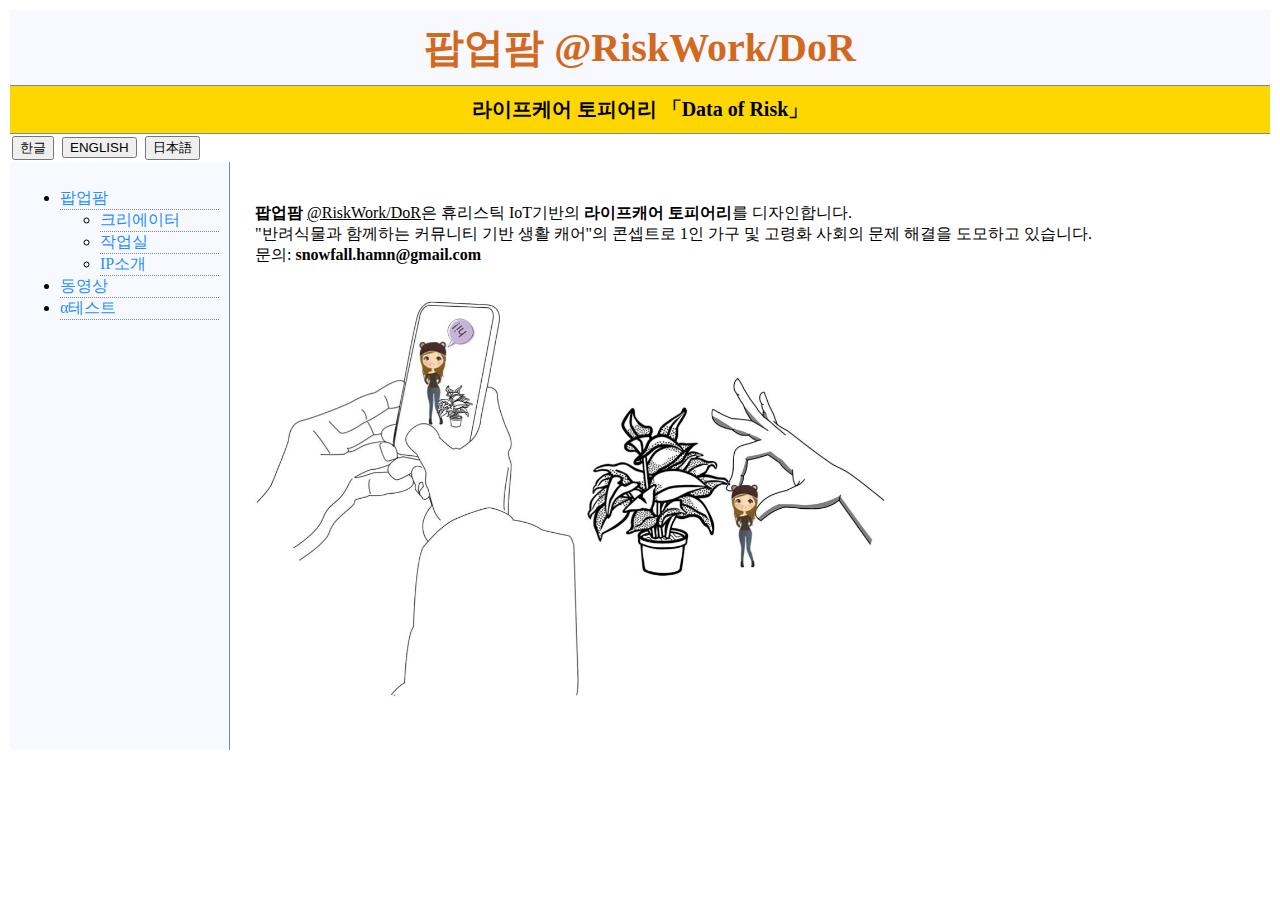
<file: index.html>
<!doctype html>
<html>

    <head>
        <title>Pop Up Farm Lifecare Topiary ⓒRiskWork 팝업팜 라이프케어 토피어리</title>
        <meta charset="utf-8">
        <link rel="stylesheet" href="./source/style.css">

        <!-- Global site tag (gtag.js) - Google Analytics -->
        <script async src="https://www.googletagmanager.com/gtag/js?id=UA-131440455-1"></script>
        <script>
            window.dataLayer = window.dataLayer || [];
            function gtag(){dataLayer.push(arguments);}
            gtag('js', new Date());
            gtag('config', 'UA-131440455-1');
        </script>
        <!---->
        
        <!-- jQuery Google CDN -->
        <script src="https://ajax.googleapis.com/ajax/libs/jquery/3.3.1/jquery.min.js"></script>
        <!---->

        <!-- Fetch API polyfill -->
        <script src="./source/fetch.js"></script>
        <!---->

        <!-- Google Login -->
        <script src="https://apis.google.com/js/platform.js" async defer></script>
        <script>
            function loginStatement(){
                var loginButton = document.querySelector('#loginbutton');
                var userName = document.querySelector('#username');
                if(gAuth.isSignedIn.get()){
                    loginButton.value='Logout';
                    var userProfile = gAuth.currentUser.get().getBasicProfile();
                    userName.innerHTML='Welcome, <u>'+userProfile.getEmail()+'</u> ';
                } else {
                    loginButton.value='Login';
                    userName.innerHTML='Google Account';
                }
            }
            function init(){
                gapi.load('auth2', function(){
                    window.gAuth = gapi.auth2.init({
                        client_id:'393354206313-oa5mhjk226cctc7ncipmodvb12uiqqsb.apps.googleusercontent.com'
                    })
                    gAuth.then(function(){
                        loginStatement();
                    });
                });
            }
        </script>
        <!---->
        
        <!--<script src="./source/contrastcolors.js"></script>-->
    </head>

    <body>
        <!-- Google Login -->
        <!--<span id="username"></span><input type="button" id="loginbutton" value="Processing" onclick="
            if(this.value === 'Login'){
                gAuth.signIn().then(function(){
                    loginStatement();
                });
            } else {
                gAuth.signOut().then(function(){
                    loginStatement();
                });
            }
        ">-->
        <!---->

        <h1>
            <a href="./index.html">팝업팜 @RiskWork/DoR</a>
        </h1>

        <h3>라이프케어 토피어리 「Data of Risk」</h3>
 
        <!--<input id="toggle" type="button" value="ON" onclick="highContrast(this);">-->
        <input id="toggle" type="button" Value="한글" onclick="location.href='./index.html';">
        <input id="toggle" type="button" Value="ENGLISH" onclick="location.href='./global/EN/indexEN.html';">
        <input id="toggle" type="button" Value="日本語" onclick="location.href='./global/JP/indexJP.html';">

        <div id="grid">
            <div id="nav"></div>

            <div id="article">
                <div id="contents"></div>

                <!-- LiveRe City Deployment -->
                <div id="lv-container" data-id="city" data-uid="MTAyMC80MDk4Mi8xNzUwNw==">
                    <script type="text/javascript">
                        (function(d, s) {
                            var j, e = d.getElementsByTagName(s)[0];
                
                            if (typeof LivereTower === 'function') { return; }
                
                                j = d.createElement(s);
                                j.src = 'https://cdn-city.livere.com/js/embed.dist.js';
                                j.async = true;
                
                                e.parentNode.insertBefore(j, e);
                        })(document, 'script');
                    </script>
                </div>
                <!---->
            </div>
        </div>

        <script>
            fetch('MenuList').then(function(response){
                response.text().then(function(text){
                    document.querySelector('#nav').innerHTML=text;
                })
            });

            fetch('Home').then(function(response){
                response.text().then(function(text){
                    document.querySelector('#contents').innerHTML=text;
                })
            });

            function introFetch(pageTitle){
                fetch(pageTitle).then(function(response){
                    response.text().then(function(text){
                        document.querySelector('#contents').innerHTML=text;
                    })
                });
            }
        </script>

        <!-- Google Login -->
        <script src="https://apis.google.com/js/platform.js?onload=init" async defer></script>
        <!---->
    </body>

</html>
</file>
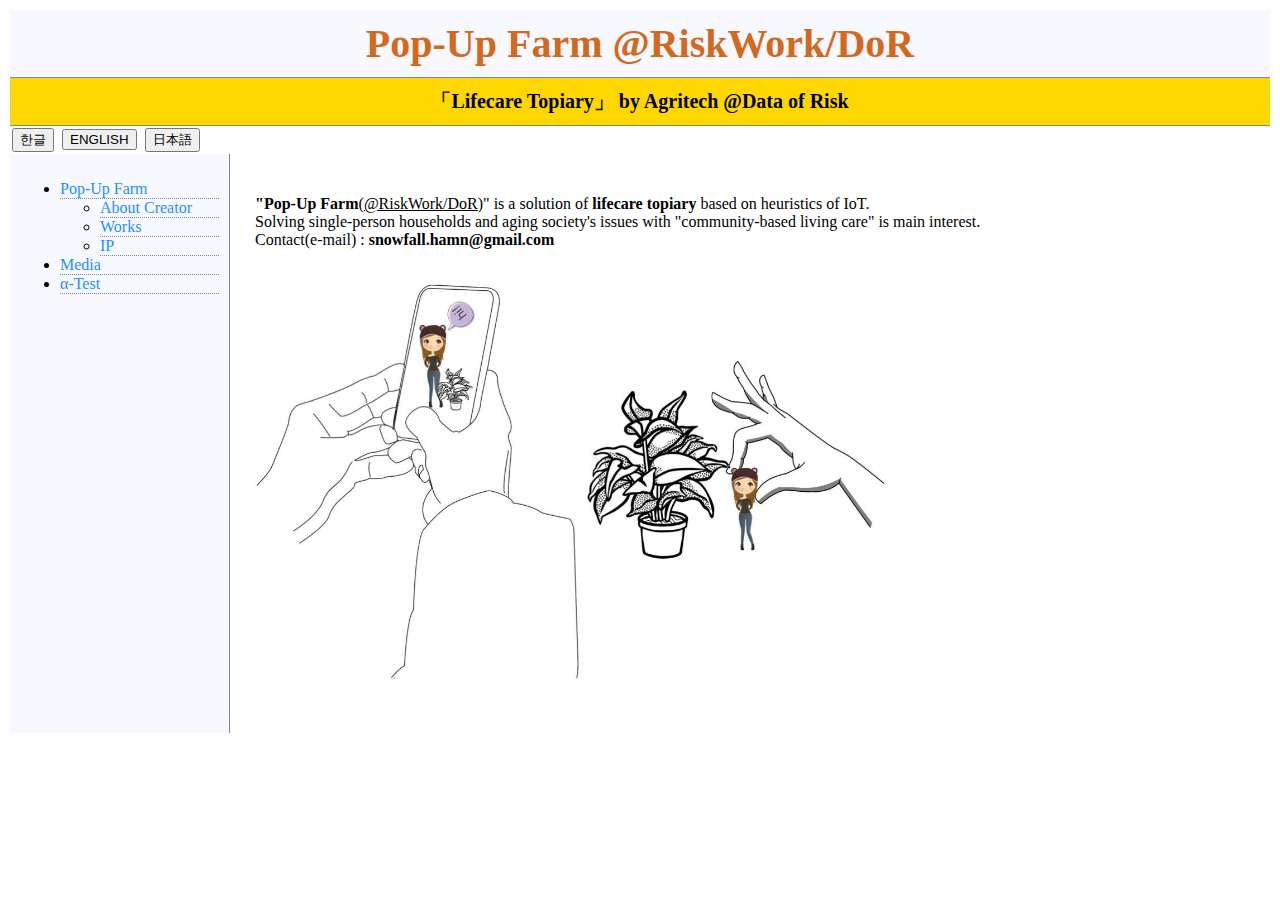
<file: global/EN/indexEN.html>
<!doctype html>
<html>

    <head>
        <title>Pop Up Farm Lifecare Topiary ⓒRiskWork/Data of Risk</title>
        <meta charset="utf-8">
        <link rel="stylesheet" href="../../source/style.css">

        <!-- Global site tag (gtag.js) - Google Analytics -->
        <script async src="https://www.googletagmanager.com/gtag/js?id=UA-131440455-1"></script>
        <script>
            window.dataLayer = window.dataLayer || [];
            function gtag(){dataLayer.push(arguments);}
            gtag('js', new Date());
            gtag('config', 'UA-131440455-1');
        </script>
        <!---->
        
        <!-- jQuery Google CDN -->
        <script src="https://ajax.googleapis.com/ajax/libs/jquery/3.3.1/jquery.min.js"></script>
        <!---->

        <!-- Fetch API polyfill -->
        <script src="../../source/fetch.js"></script>

        <!-- Google Login -->
        <script src="https://apis.google.com/js/platform.js" async defer></script>
        <script>
            function loginStatement(){
                var loginButton = document.querySelector('#loginbutton');
                var userName = document.querySelector('#username');
                if(gAuth.isSignedIn.get()){
                    loginButton.value='Logout';
                    var userProfile = gAuth.currentUser.get().getBasicProfile();
                    userName.innerHTML='Welcome, <u>'+userProfile.getEmail()+'</u> ';
                } else {
                    loginButton.value='Login';
                    userName.innerHTML='Google Account';
                }
            }
            function init(){
                gapi.load('auth2', function(){
                    window.gAuth = gapi.auth2.init({
                        client_id:'393354206313-oa5mhjk226cctc7ncipmodvb12uiqqsb.apps.googleusercontent.com'
                    })
                    gAuth.then(function(){
                        loginStatement();
                    });
                });
            }
        </script>
        <!---->
        
        <!--<script src="./source/contrastcolors.js"></script>-->
    </head>

    <body>
        <!-- Google Login -->
        <!--<span id="username"></span><input type="button" id="loginbutton" value="Processing" onclick="
            if(this.value === 'Login'){
                gAuth.signIn().then(function(){
                    loginStatement();
                });
            } else {
                gAuth.signOut().then(function(){
                    loginStatement();
                });
            }
        ">-->
        <!---->

        <h1>
            <a href="./indexEN.html">Pop-Up Farm @RiskWork/DoR</a>
        </h1>

        <h3>「Lifecare Topiary」 by Agritech @Data of Risk</h3>
 
        <!--<input id="toggle" type="button" value="ON" onclick="highContrast(this);">-->
        <input id="toggle" type="button" Value="한글" onclick="location.href='../../index.html';">
        <input id="toggle" type="button" Value="ENGLISH" onclick="location.href='./indexEN.html';">
        <input id="toggle" type="button" Value="日本語" onclick="location.href='../JP/indexJP.html';">

        <div id="grid">
            <div id="nav"></div>

            <div id="article">
                <div id="contents"></div>

                <!-- LiveRe City Deployment -->
                <div id="lv-container" data-id="city" data-uid="MTAyMC80MDk4Mi8xNzUwNw==">
                    <script type="text/javascript">
                        (function(d, s) {
                            var j, e = d.getElementsByTagName(s)[0];
                
                            if (typeof LivereTower === 'function') { return; }
                
                                j = d.createElement(s);
                                j.src = 'https://cdn-city.livere.com/js/embed.dist.js';
                                j.async = true;
                
                                e.parentNode.insertBefore(j, e);
                        })(document, 'script');
                    </script>
                </div>
                <!---->
            </div>
        </div>

        <script>
            fetch('MenuList').then(function(response){
                response.text().then(function(text){
                    document.querySelector('#nav').innerHTML=text;
                })
            });

            fetch('Home').then(function(response){
                response.text().then(function(text){
                    document.querySelector('#contents').innerHTML=text;
                })
            });

            function introFetch(pageTitle){
                fetch(pageTitle).then(function(response){
                    response.text().then(function(text){
                        document.querySelector('#contents').innerHTML=text;
                    })
                });
            }
        </script>

        <!-- Google Login -->
        <script src="https://apis.google.com/js/platform.js?onload=init" async defer></script>
        <!---->
    </body>

</html>
</file>
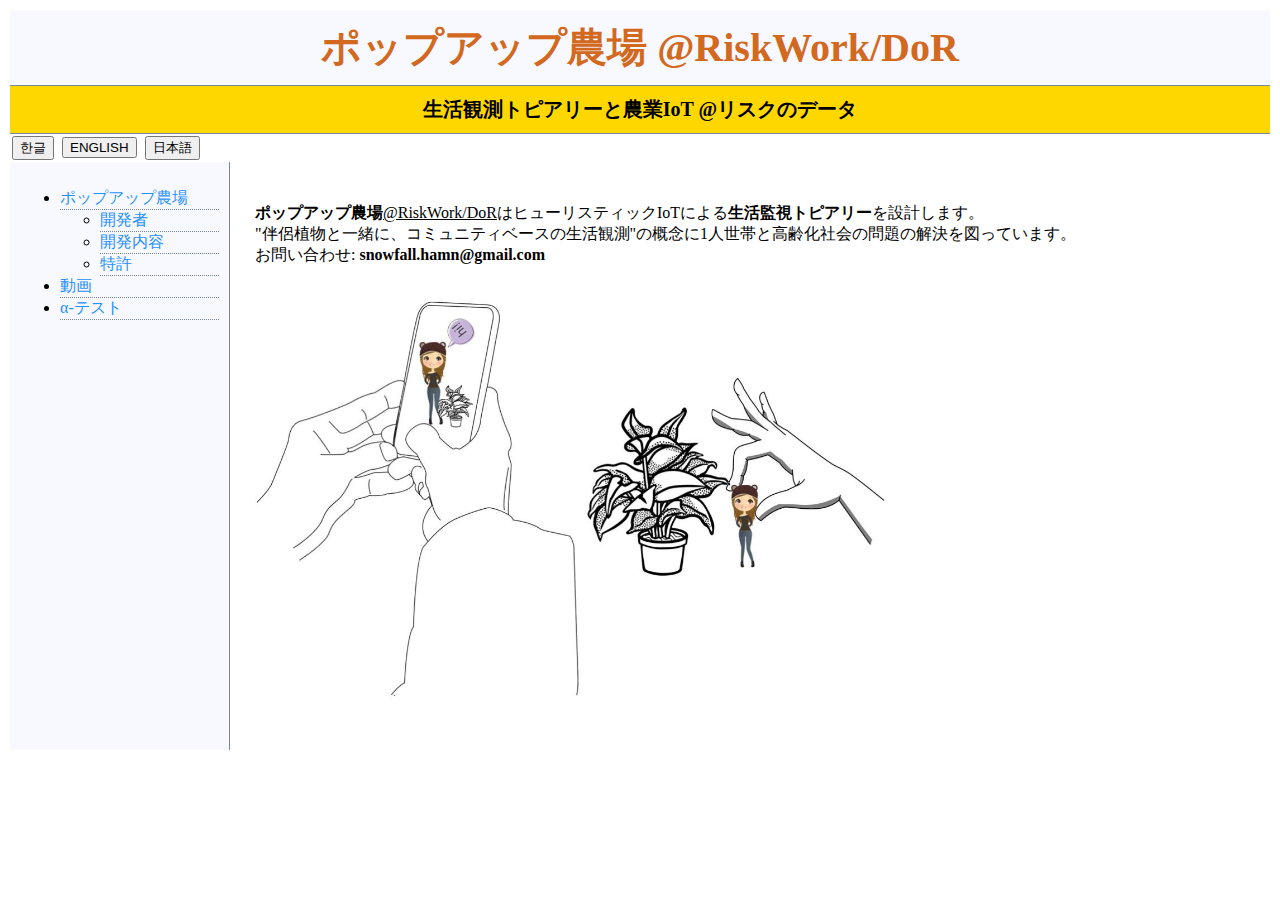
<file: global/JP/indexJP.html>
<!doctype html>
<html>

    <head>
        <title>Pop Up Farm Lifecare Topiary ⓒRiskWork/リスクのデータ</title>
        <meta charset="utf-8">
        <link rel="stylesheet" href="../../source/style.css">

        <!-- Global site tag (gtag.js) - Google Analytics -->
        <script async src="https://www.googletagmanager.com/gtag/js?id=UA-131440455-1"></script>
        <script>
            window.dataLayer = window.dataLayer || [];
            function gtag(){dataLayer.push(arguments);}
            gtag('js', new Date());
            gtag('config', 'UA-131440455-1');
        </script>
        <!---->
        
        <!-- jQuery Google CDN -->
        <script src="https://ajax.googleapis.com/ajax/libs/jquery/3.3.1/jquery.min.js"></script>
        <!---->

        <!-- Fetch API polyfill -->
        <script src="../../source/fetch.js"></script>

        <!-- Google Login -->
        <script src="https://apis.google.com/js/platform.js" async defer></script>
        <script>
            function loginStatement(){
                var loginButton = document.querySelector('#loginbutton');
                var userName = document.querySelector('#username');
                if(gAuth.isSignedIn.get()){
                    loginButton.value='Logout';
                    var userProfile = gAuth.currentUser.get().getBasicProfile();
                    userName.innerHTML='Welcome, <u>'+userProfile.getEmail()+'</u> ';
                } else {
                    loginButton.value='Login';
                    userName.innerHTML='Google Account';
                }
            }
            function init(){
                gapi.load('auth2', function(){
                    window.gAuth = gapi.auth2.init({
                        client_id:'393354206313-oa5mhjk226cctc7ncipmodvb12uiqqsb.apps.googleusercontent.com'
                    })
                    gAuth.then(function(){
                        loginStatement();
                    });
                });
            }
        </script>
        <!---->
        
        <!--<script src="./source/contrastcolors.js"></script>-->
    </head>

    <body>
        <!-- Google Login -->
        <!--<span id="username"></span><input type="button" id="loginbutton" value="Processing" onclick="
            if(this.value === 'Login'){
                gAuth.signIn().then(function(){
                    loginStatement();
                });
            } else {
                gAuth.signOut().then(function(){
                    loginStatement();
                });
            }
        ">-->
        <!---->

        <h1>
            <a href="./indexJP.html">ポップアップ農場 @RiskWork/DoR</a>
        </h1>

        <h3>生活観測トピアリーと農業IoT @リスクのデータ</h3>
 
        <!--<input id="toggle" type="button" value="ON" onclick="highContrast(this);">-->
        <input id="toggle" type="button" Value="한글" onclick="location.href='../../index.html';">
        <input id="toggle" type="button" Value="ENGLISH" onclick="location.href='../EN/indexEN.html';">
        <input id="toggle" type="button" Value="日本語" onclick="location.href='./indexJP.html';">

        <div id="grid">
            <div id="nav"></div>

            <div id="article">
                <div id="contents"></div>

                <!-- LiveRe City Deployment -->
                <div id="lv-container" data-id="city" data-uid="MTAyMC80MDk4Mi8xNzUwNw==">
                    <script type="text/javascript">
                        (function(d, s) {
                            var j, e = d.getElementsByTagName(s)[0];
                
                            if (typeof LivereTower === 'function') { return; }
                
                                j = d.createElement(s);
                                j.src = 'https://cdn-city.livere.com/js/embed.dist.js';
                                j.async = true;
                
                                e.parentNode.insertBefore(j, e);
                        })(document, 'script');
                    </script>
                </div>
                <!---->
            </div>
        </div>

        <script>
            fetch('MenuList').then(function(response){
                response.text().then(function(text){
                    document.querySelector('#nav').innerHTML=text;
                })
            });

            fetch('Home').then(function(response){
                response.text().then(function(text){
                    document.querySelector('#contents').innerHTML=text;
                })
            });

            function introFetch(pageTitle){
                fetch(pageTitle).then(function(response){
                    response.text().then(function(text){
                        document.querySelector('#contents').innerHTML=text;
                    })
                });
            }
        </script>

        <!-- Google Login -->
        <script src="https://apis.google.com/js/platform.js?onload=init" async defer></script>
        <!---->        
    </body>

</html>
</file>
<file: source/style.css>
#grid {
    display: grid;
    grid-template-columns: 220px 1fr;
}

#grid #article {
    padding: 25px;
    width: 900px;
}

#grid #article #contents #abouttable {
    color: rosybrown;
}

#grid #article #lv-container {
    width: 80%;
}

#grid #nav {
    border-right: 1px lightslategrey solid;
    margin: 0px;
    padding: 10px;
    background-color: ghostwhite;
}

#grid #nav a {
    color: dodgerblue;
    text-decoration: none;
}

#grid #nav li {
    border-bottom: 1px lightslategray dotted;
}

#toggle {
    margin: 2px;
}

a {
    color: chocolate;
    text-decoration: none;
}

body {
    margin: 10px;
}

h1 {
    font-size: 40px;
    text-align: center;
    border-bottom: 1px lightslategray solid;
    margin: 0px;
    padding: 10px;
    background-color: ghostwhite;
}

h3 {
    font-size: 20px;
    text-align: center;
    border-bottom: 1px lightslategrey solid;
    margin: 0px;
    padding: 10px;
    background-color: gold;
}

@media(max-width: 1000px) {
    #grid {
        display: block;
    }
    
    #grid #article {
        padding: 25px;
    }
    
    #grid #nav {
        border-right: none;
        border-bottom: 1px lightslategrey solid;
        margin: 0px;
        padding: 10px;
    }
}
</file>
